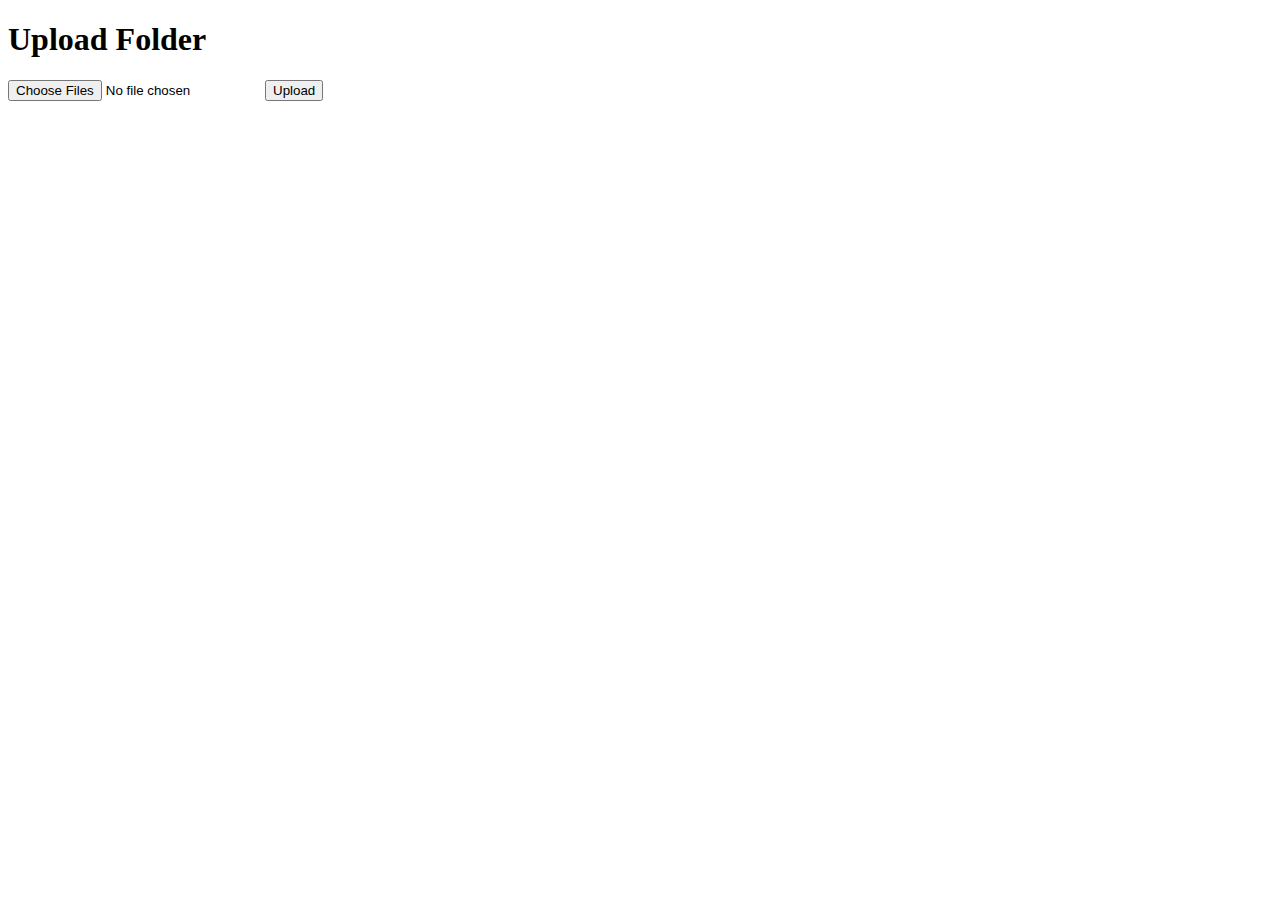
<file: templates/index.html>
<!DOCTYPE html>
<html>
  <head>
    <title>Folder Upload</title>
  </head>
  <body>
    <h1>Upload Folder</h1>
    <form action="/upload" method="post" enctype="multipart/form-data">
      <input
        type="file"
        name="folder_name"
        webkitdirectory
        directory
        multiple
      />
      <input type="submit" value="Upload" />
    </form>
  </body>
</html>
</file>
